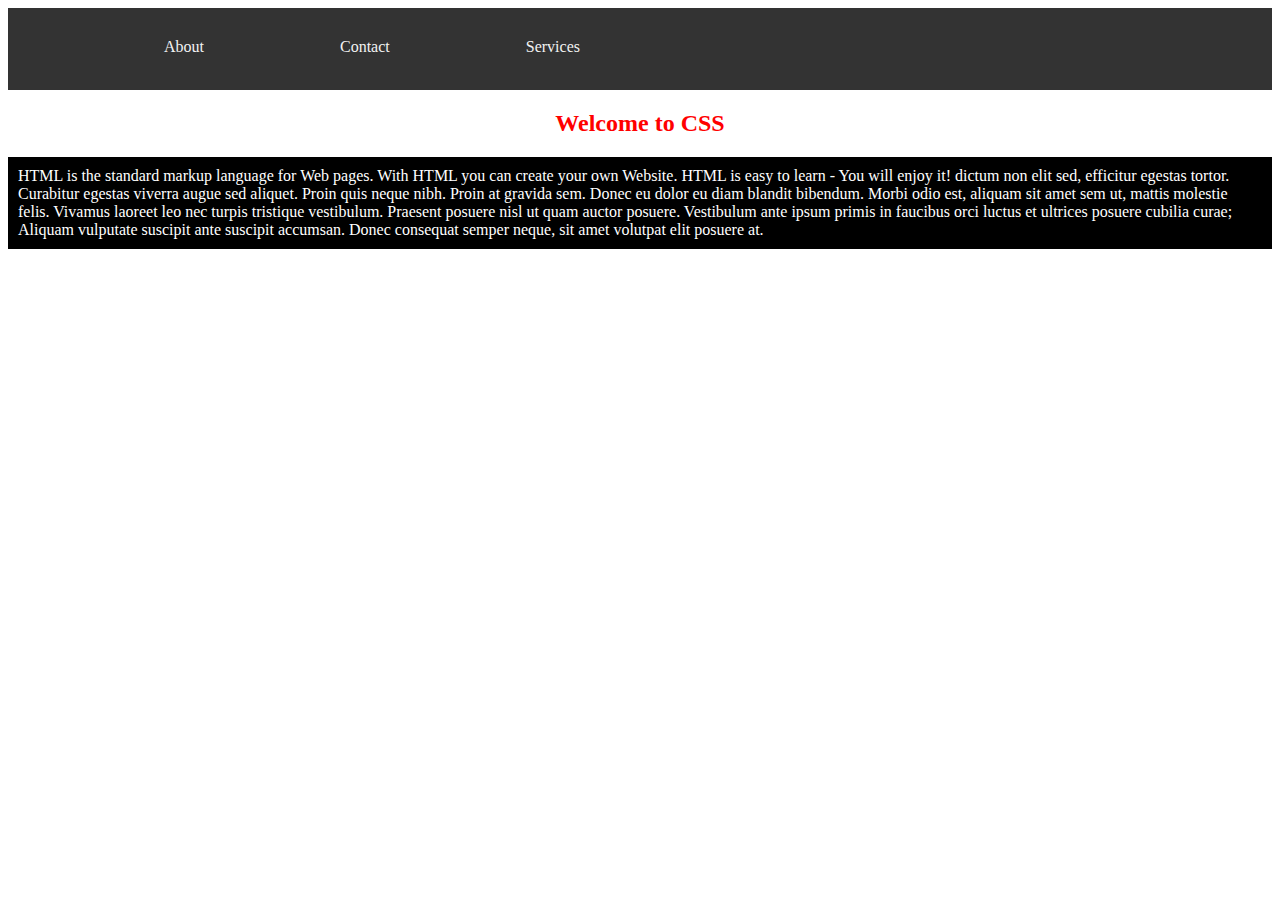
<file: index.html>
<!DOCTYPE html>
<html lang="en">
<head>
    <meta charset="UTF-8">
    <meta http-equiv="X-UA-Compatible" content="IE=edge">
    <meta name="viewport" content="width=device-width, initial-scale=1.0">
    <title>Document</title>
    <link rel="stylesheet" href="all_css/style.css">
</head>
<body>
    <header>
        <div class="topnav">
        
            <ul>
                <li><a href="./pages/about.html">About</a></li>
                <li><a href="pages/contact.html">Contact </a></li>
                <li><a href="pages/services.html">Services</a></li>
            </ul>
        </div>
    </header>
  
    <section>
        <h2 style="color: red; text-align: center;">Welcome to CSS</h2>
        <p>
            
            HTML is the standard markup language for Web pages.

            With HTML you can create your own Website.

            HTML is easy to learn - You will enjoy it!
            dictum non elit sed, efficitur egestas tortor. Curabitur egestas viverra augue sed aliquet. Proin quis neque nibh. Proin at gravida sem. Donec eu dolor eu diam blandit bibendum. Morbi odio est, aliquam sit amet sem ut, mattis molestie felis. Vivamus laoreet leo nec turpis tristique vestibulum. Praesent posuere nisl ut quam auctor posuere. Vestibulum ante ipsum primis in faucibus orci luctus et ultrices posuere cubilia curae; Aliquam vulputate suscipit ante suscipit accumsan. Donec consequat semper neque, sit amet volutpat elit posuere at.
        </p>
    
    </section>
  

</body>

    
 
</html>
</file>
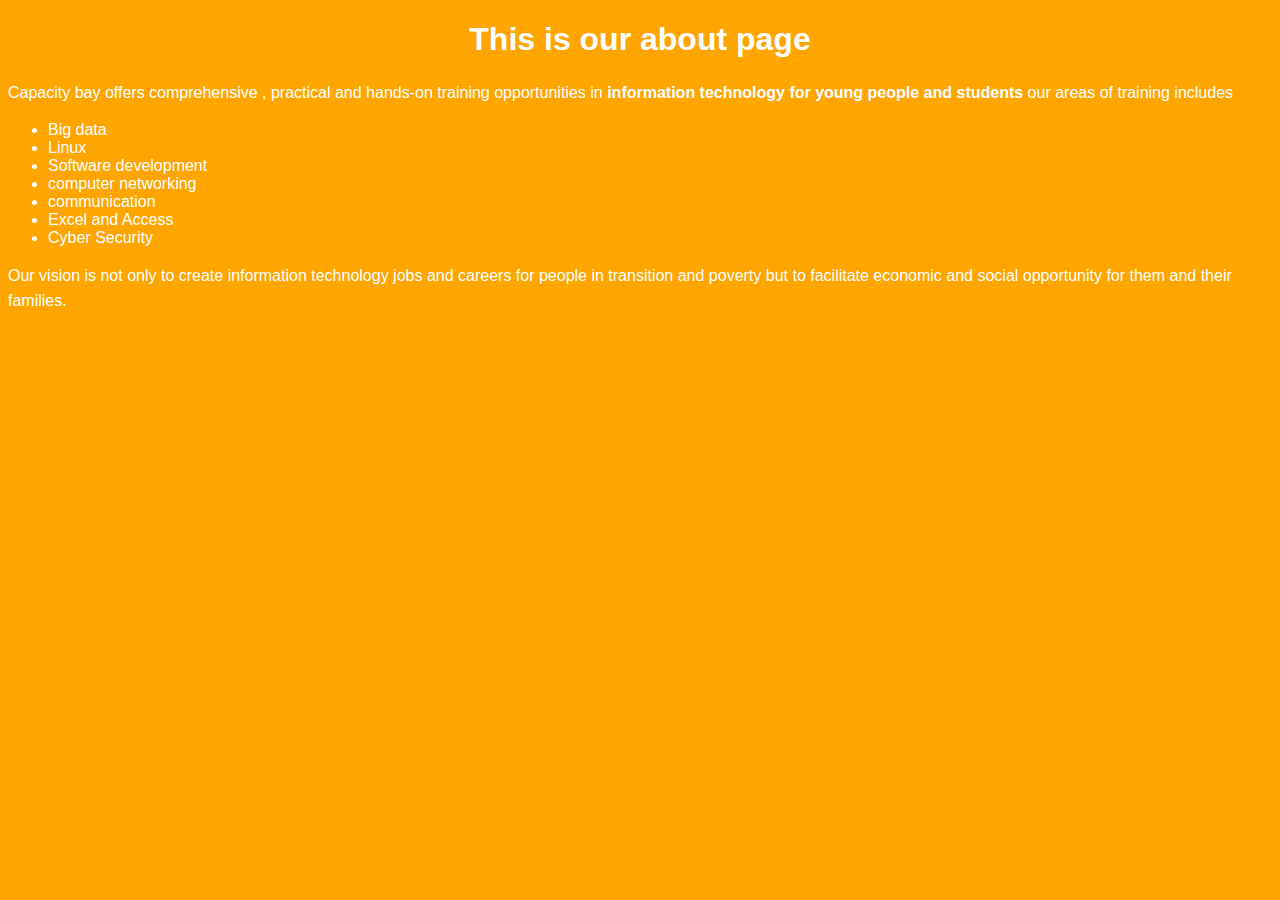
<file: pages/about.html>
<!DOCTYPE html>
<html lang="en">
<head>
    <meta charset="UTF-8">
    <meta http-equiv="X-UA-Compatible" content="IE=edge">
    <meta name="viewport" content="width=device-width, initial-scale=1.0">
    <title>About Us</title>
   <style>
    #orange{
    background-color: orange;
    color:white;
    font-family:  sans-serif;
    }
    h1{
        text-align: center;
    }
    p{
        line-height: 25px;
    }
   </style>
</head>
<body id="orange">
 <div>
    <h1>This is our about page</h1>
    <p>Capacity bay offers comprehensive , practical and hands-on training opportunities in <b>information technology for young people and students</b>
    our areas of training includes</p>
    <ul>
        <li>Big data</li>
        <li>Linux</li>
        <li>Software development</li>
        <li>computer networking </li>
        <li>communication</li>
        <li>Excel and Access</li>
        <li>Cyber Security</li>
    </ul>
<p> Our vision is not only to create information technology jobs and careers for people in transition and poverty but to facilitate economic and social opportunity for them and their families.</p>
 </div>
   
    
</body>
</html>
</file>
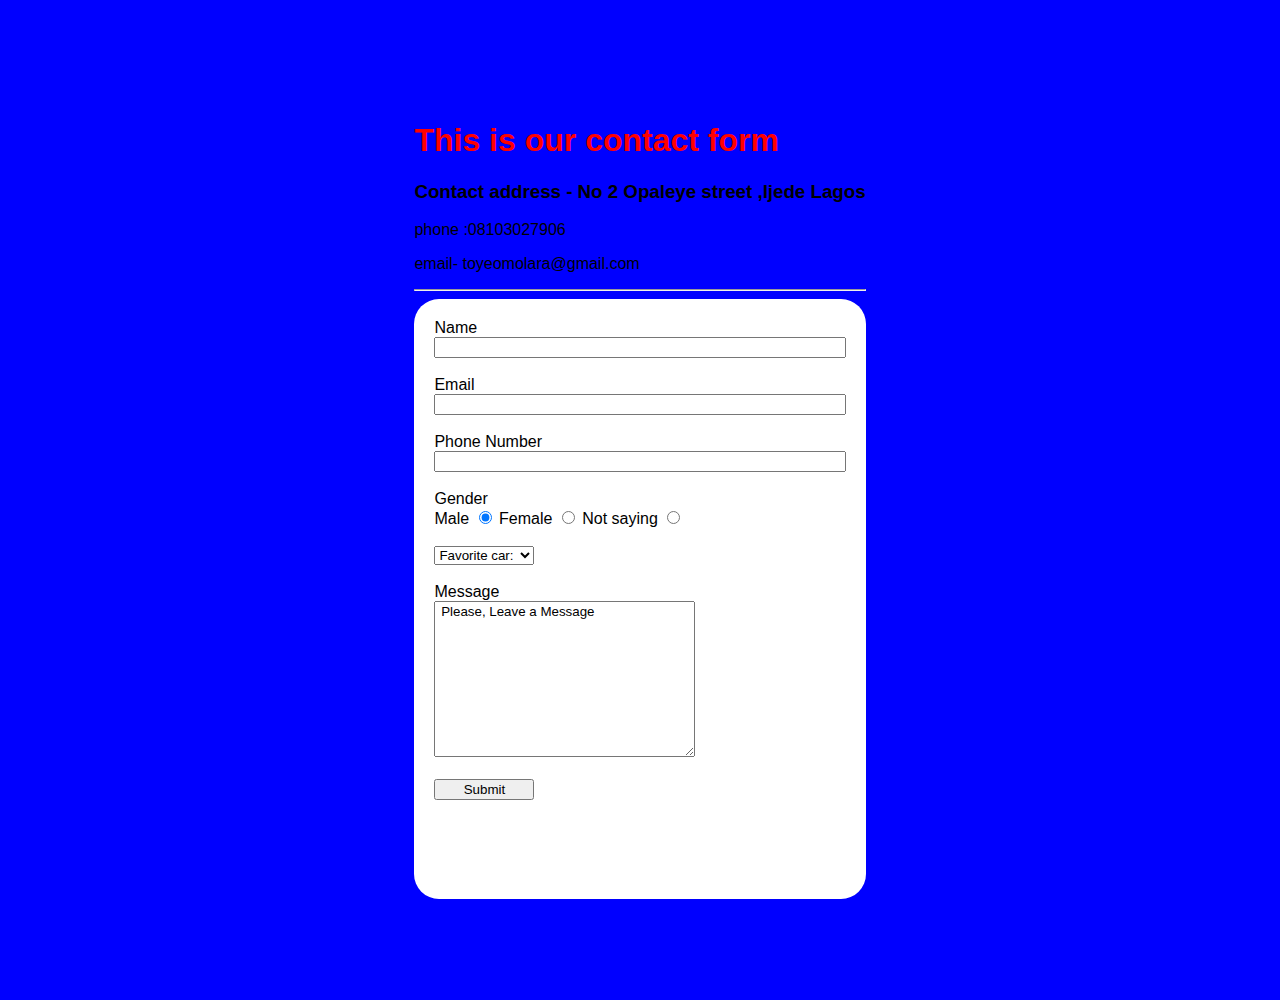
<file: pages/contact.html>
<!DOCTYPE html>
<html lang="en">
<head>
    <meta charset="UTF-8">
    <meta http-equiv="X-UA-Compatible" content="IE=edge">
    <meta name="viewport" content="width=device-width, initial-scale=1.0">
    <title>Contact</title>
    <link rel="stylesheet" href="../all_css/contact.css">
</head>
<body class="">
    <div>
        <h1>This is our contact form</h1>
        <h3> Contact address - No 2 Opaleye street ,Ijede Lagos</h3>
        <p>phone :08103027906</p>
        <p>email- toyeomolara@gmail.com</p>
        <hr>
        <form class="form" action="mailto: toyeomolara@gmail.com" method="post">
    
            <label>Name</label>
            <div class="form-group"><input type="text" name="name" style="width: 100%;"></div>
            <br>
    
            <label> Email</label>  
             <div class="form-group"><input type="email" style="width: 100%;"></div>
             <br>
    
             <label> Phone Number</label>  
             <div class="form-group"><input type="phone number" style="width: 100%; "></div>
             <br>
    
           <label>Gender</label><br>
           <label >Male
              <input type="radio" checked="checked" name="radio">
              <span class="checkmark"></span>
            </label>
            <label >Female
              <input type="radio" name="radio">
              <span class="checkmark"></span>
            </label>
            
            <label class="container">Not saying
              <input type="radio" name="radio">
              <span class="checkmark"></span>
            </label>
           <br><br>
           <select style="width: 100px;">
            <option value="0">Favorite car:</option>
            <option value="1">Audi</option>
            <option value="2">BMW</option>
            <option value="3">Citroen</option>
            <option value="4">Ford</option>
           </select>
           <br><br>
             <label>Message </label><br>
             <textarea name="message"rows="10" cols="30"> Please, Leave a Message</textarea><br><br>   
      
             <div class="form-group"><input type="submit" name="submit" style="width: 100px;"></div>     
        </form>
    </div>
   
</body>
</html>
</file>
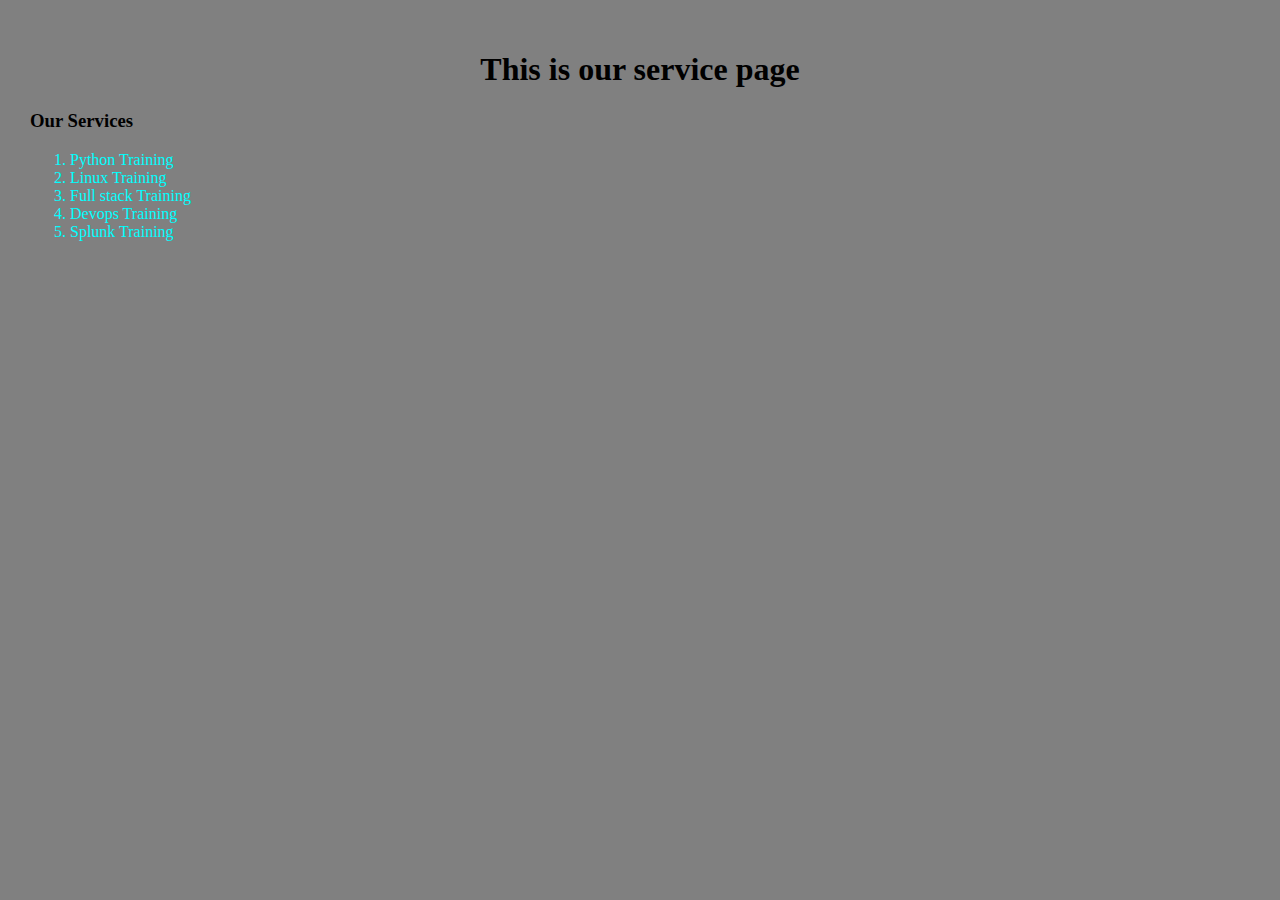
<file: pages/services.html>
<!DOCTYPE html>
<html lang="en">
<head>
    <meta charset="UTF-8">
    <meta http-equiv="X-UA-Compatible" content="IE=edge">
    <meta name="viewport" content="width=device-width, initial-scale=1.0">
    <title>Our Services</title>
    <style>
       
        body{
        background-color: grey;
        margin: 30px;
        align-content: center;
       
        }
        ul{
            align-content: center;  
        }
        ol{
            color: cyan;
           
            
        }
        h3{
           text-align: justify;
           
        }
           
    </style>
    
</head>
<body>
    <div>
        <h1 style="text-align: center;">This is our service page</h1>
        <h3 >Our Services</h3>
        <ol>
            <li>Python Training</li>
            <li>Linux Training</li>
            <li>Full stack Training</li>
            <li>Devops Training</li>
            <li>Splunk Training</li>
        </ol>
        </div>
</body>
</html>
</file>
<file: all_css/style.css>
ul>li{
    display: inline-block;
    margin-left: 100px;
   
}
li>a{
    text-decoration-line: none;
    color: black;
}

  /* Style the top navigation bar */
  .topnav {
    overflow: hidden;
    background-color: #333;
  }
  
  /* Style the topnav links */
  .topnav a {
    float: left;
    display: block;
    color: #f2f2f2;
    text-align: center;
    padding: 14px 16px;
    text-decoration: none;
  }
  
  /* Change color on hover */
  .topnav a:hover {
    background-color: #ddd;
    color: black;
  }



p{
    color: white;
    background-color: black;
    padding: 10px;
}
</file>
<file: all_css/contact.css>
* {
    box-sizing: border-box;
    font-family: Arial, Helvetica, sans-serif;
    
  }
body{
     background-color: blue;
      display: flex;
      padding: 0px;
      margin: 50px;
      height: 100vh;
      align-items: center;
      justify-content: center;
      
}

.form {
  border-radius: 25px;
  background-color: white; 
  box-sizing: border-box;
  height: 600px;
  padding: 20px;

  
  
}
h1{
    color: red;
}
</file>
